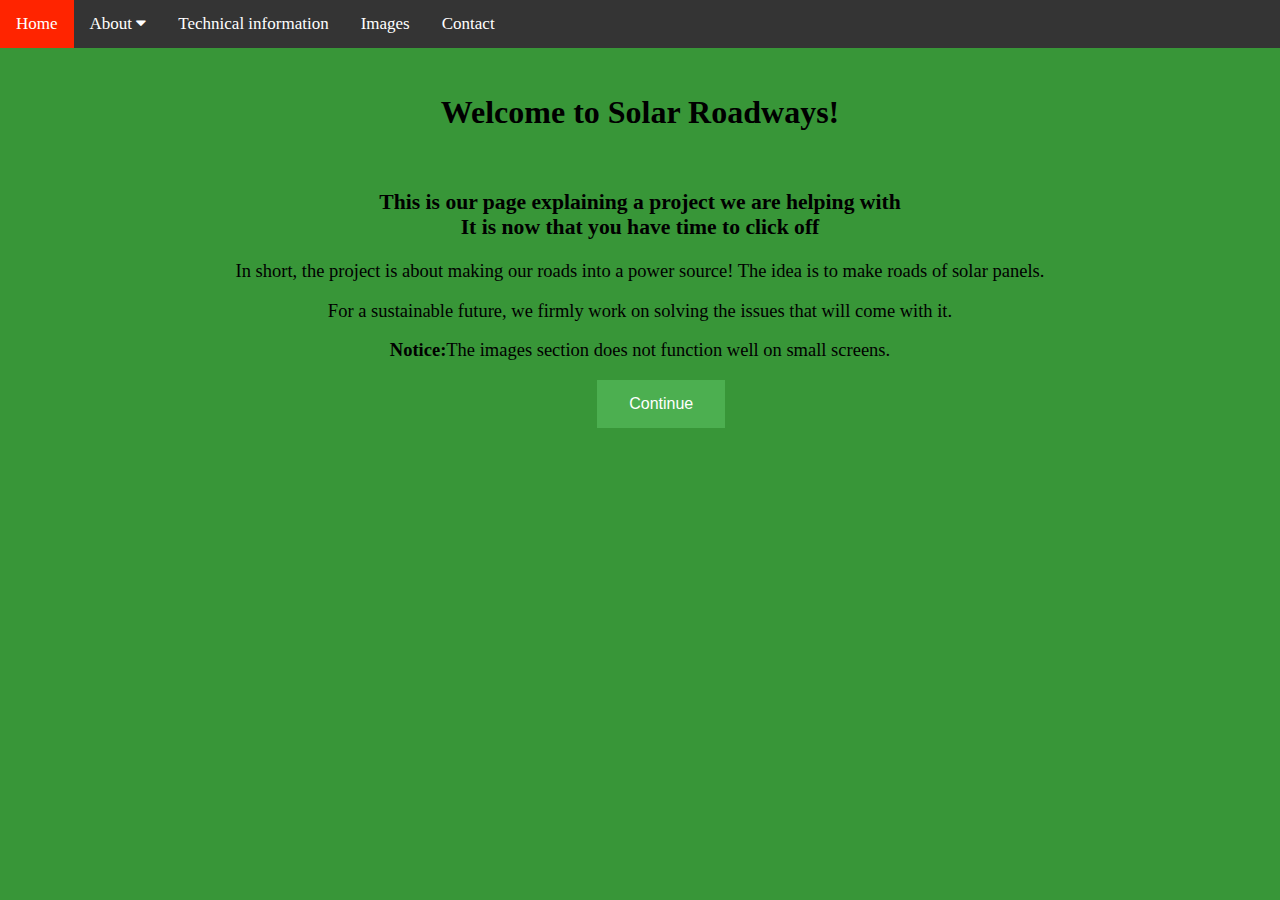
<file: New English Website/index.html>
<!DOCTYPE html>
<html>
	<head>
		<title>Solar Roadways</title>
		<meta name="viewport" content="width=device-width, initial-scale=1">
		<link rel="stylesheet" type="text/css" href="css/index.css" media="all">
		<link rel="stylesheet" href="https://cdnjs.cloudflare.com/ajax/libs/font-awesome/4.7.0/css/font-awesome.min.css">
		<link rel="stylesheet" type="text/css" href="css/aboutDropdown.css">
		<script type="text/javascript" src="scripts/index.js"></script>
		<script type="text/javascript" src="scripts/responsiveTopNav.js"></script>
		<script type="text/javascript" src="scripts/aboutDropdown.js"></script>
		<a class="top"></a>
	</head>

    <body class="flex-main">
		<!--Navigation to other pages-->
		<div class="topnav" id="TopNav">
			<a href="index.html" class="active">Home</a>
			<!--About dropdown menu-->
			<div class="dropdown">
                <button class="dropbtn" onclick="aboutDropdown()">About
                    <i class="fa fa-caret-down"></i>
                </button>
                <div id="aboutDropdown" class="about-content">
                    <a href="pages/about.html">Summary</a>
                </div>
            </div>
			<a href="pages/techinfo.html">Technical information</a>
			<a href="pages/images.html">Images</a>
			<a href="pages/contact.html">Contact</a>
			<a href="javascript:void(0);" class="icon" onclick="responsiveTopNav()">
				<i class="fa fa-bars"></i>
			</a>
		</div>
     
        <div class="content"> <!--Div of all divs-->
            <div class="title">
                <h1>Welcome to Solar Roadways!</h1>
            </div>
       
            <!--Very short to catch readers interest-->
            <div class="intro" id="intro">
                <h3>This is our page explaining a project we are helping with<br>It is now that you have time to click off</h3>
                <p>In short, the project is about making our roads into a power source! The idea is to make roads of solar panels.</p>
                <p>For a sustainable future, we firmly work on solving the issues that will come with it.</p>
				<p><b>Notice:</b>The images section does not function well on small screens.</p>
			</div>
         
            <button class="button" type="button" onclick="button()">Continue</button>
        
            <p class="nobutton">If the bottom doesn't show, press the about section, in the menu, at the top!</p>
        </div>
	</body>
</html>
</file>
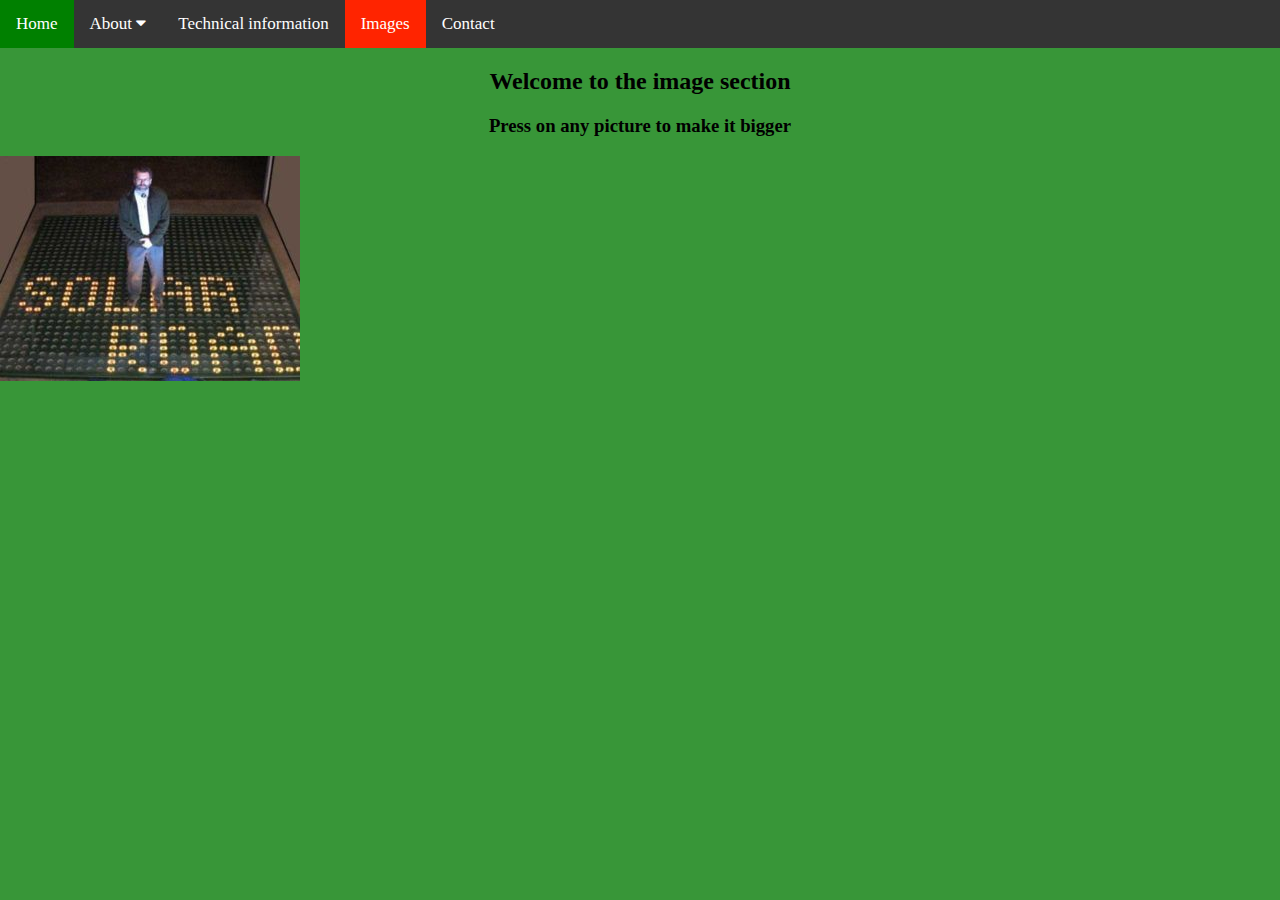
<file: New English Website/pages/images.html>
<!DOCTYPE html>
<html>
    <head>
        <title>Solar Roadways</title>
        <link rel="stylesheet" type="text/css" href="../css/images.css">
        <link rel="stylesheet" href="https://cdnjs.cloudflare.com/ajax/libs/font-awesome/4.7.0/css/font-awesome.min.css">
        <link rel="stylesheet" type="text/css" href="../css/aboutDropdown.css">
        <script type="text/javascript" src="../scripts/images.js"></script>
        <script type="text/javascript" src="../scripts/responsiveTopNav.js"></script>
		<script type="text/javascript" src="../scripts/aboutDropdown.js"></script>
        <a id="top"></a>
    </head>
   
    <body class="flex-main">
        <div class="content"> <!--Div of all divs-->
           <!--Navigation to other pages-->
           <div class="topnav" id="TopNav">
			<a href="../index.html">Home</a>
            <div class="dropdown">
                <button class="dropbtn" onclick="aboutDropdown()">About
                    <i class="fa fa-caret-down"></i>
                </button>
                <div id="aboutDropdown" class="about-content">
                    <a href="about.html">Summary</a>
                </div>
            </div>
			<a href="techinfo.html">Technical information</a>
			<a href="images.html" class="active">Images</a>
			<a href="contact.html">Contact</a>
			<a href="javascript:void(0);" class="icon" onclick="responsiveTopNav()">
				<i class="fa fa-bars"></i>
			</a>
		</div>
          
            <div class="topText">
                <h2>Welcome to the image section</h2>
                <h3>Press on any picture to make it bigger</h3>   
            </div>
            
            <div class="row">
                <div class="colum">
                    <img src="../images/sr1-1.jpg" alt="Scott Brusaw and the first Solar Roadway" onclick="imageZoom(this);">
                </div>
            </div>
           
            <!--The expanding image container-->
            <div class="container">
                <!--Close the image-->
                <span onclick="this.parentElement.style.display='none'" class="closebtn">x</span>
                <!--Expanded image-->
                <img id="expandedImg" style="width:100%;">
                <!--Image text-->
                <div id="imgtext"></div>
            </div>
        </div>
    </body>
</html>
</file>
<file: New English Website/css/index.css>
body {
    background-color: rgba(34, 139, 34, 0.9);
    margin: 0;
}

.topnav {
    background-color: #343434;
    width: 100%;
    overflow: hidden;
}

.topnav a {
    float: left;
    padding: 14px 16px;
    display: block;
    text-align: center;
    color: white;
    text-decoration: none;
    font-size: 17px;
}

.topnav a:hover {
    background-color: green;
}

.topnav a.active {
    background-color: #FF2400;
    color: white;
}

.topnav .icon {
    display: none;
}

.title {
    text-align: center;
    padding: 15px;
    margin: 10px;
}

.intro {
    text-align: center;
    font-size: 18.5px;
}

.button {
    position: relative;
    top: 50%;
    left: 46.5%;
    background-color: #4caf50;
    border: none;
    color: white;
    padding: 15px 32px;
    text-align: center;
    text-decoration: none;
    display: block;
    font-size: 16px;
    margin: 4px 2px;
    cursor: pointer;
}

.nobutton {
    visibility: hidden;
}

/* Code to make the contents wrap so it fits different sizes */
@media screen and (max-width: 800px) {
    .flex-main {
        display: flex;
        justify-content: space-around;
        align-content: center;
        flex-wrap: wrap;
    }
}

@media screen and (max-width: 800px) {
    .button {
        visibility: hidden;
    }

    .nobutton {
        visibility: visible;
    }
}

@media screen and (max-width: 600px) {
    .topnav a:not(:first-child), .dropdown .dropbtn {
        display: none;
    }
    .topnav a.icon {
        float: right;
        display: block;
    }
}

@media screen and (max-width: 600px) {
    .topnav.responsive {position: relative;}
    .topnav.responsive a.icon {
        position: absolute;
        right: 0;
        top: 0;
    }
    .topnav.responsive a {
        float: none;
        display: block;
        text-align: left;
    }
    .topnav.responsive .dropdown {float: none;}
    .topnav.responsive .about-content {position: relative;}
    .topnav.responsive .dropdown .dropbtn {
        display: block;
        width: 100%;
        text-align: left;
    }
}
</file>
<file: New English Website/css/aboutDropdown.css>
.dropdown {
    float: left;
    overflow: hidden;
}

.dropdown .dropbtn {
    font-size: 17px;
    border: none;
    outline: none;
    color: white;
    padding: 14px 16px;
    background-color: inherit;
    font-family: inherit;
    margin: 0;
}

.about-content {
    display: none;
    position: absolute;
    background-color: #343434;
    min-width: 160px;
    box-shadow: 0px 8px 16px 0px rgba(0, 0, 0, 0.2);
    z-index: 1;
}

.about-content a {
    float: none;
    color: white;
    padding: 12px 16px;
    text-decoration: none;
    display: block;
    text-align: left;
}

.about-content a:hover {
    background-color: green;
}

.show {
    display: block;
}
</file>
<file: New English Website/css/images.css>
body {
  background-color: rgba(34, 139, 34, 0.9);
  margin: 0;
}

.topnav {
  background-color: #343434;
  width: 100%;
  overflow: hidden;
}

.topnav a {
  float: left;
  padding: 14px 16px;
  display: block;
  text-align: center;
  color: white;
  text-decoration: none;
  font-size: 17px;
}

.topnav a:hover {
  background-color: green;
}

.topnav a.active {
  background-color: #FF2400;
  color: white;
}

.topnav .icon {
  display: none;
}

div.topText {
  text-align: center;
}

/* The grid: Four equal columns that floats next to each other */
.column {
    float: left;
    width: 25%;
    padding: 10px;
  }
  
  /* Style the images inside the grid */
  .column img {
    opacity: 0.8;
    cursor: pointer;
  }
  
  .column img:hover {
    opacity: 1;
  }
  
  /* Clear floats after the columns */
  .row:after {
    content: "";
    display: table;
    clear: both;
  }
  
  /* The expanding image container (positioning is needed to position the close button and the text) */
  .container {
    position: relative;
    display: none;
  }
  
  /* Expanding image text */
  #imgtext {
    position: absolute;
    bottom: 15px;
    left: 15px;
    color: white;
    font-size: 20px;
  }
  
  /* Closable button inside the image */
  .closebtn {
    position: absolute;
    top: 10px;
    right: 15px;
    color: white;
    font-size: 35px;
    cursor: pointer;
  }

@media screen and (max-width: 800px) {
  .flex-main {
    display: flex;
    justify-content: space-around;
    align-content: center;
    flex-wrap: wrap;
  }
}

@media screen and (max-width: 600px) {
    .topnav a:not(:first-child), .dropdown .dropbtn {
      display: none;
    }
    .topnav a.icon {
        float: right;
        display: block;
    }
}

@media screen and (max-width: 600px) {
    .topnav.responsive {position: relative;}
    .topnav.responsive a.icon {
        position: absolute;
        right: 0;
        top: 0;
    }
    .topnav.responsive a {
        float: none;
        display: block;
        text-align: left;
    }
    .topnav.responsive .dropdown {float: none;}
    .topnav.responsive .about-content {position: relative;}
    .topnav.responsive .dropdown .dropbtn {
      display: block;
      width: 100%;
      text-align: left;
    }
}
</file>
